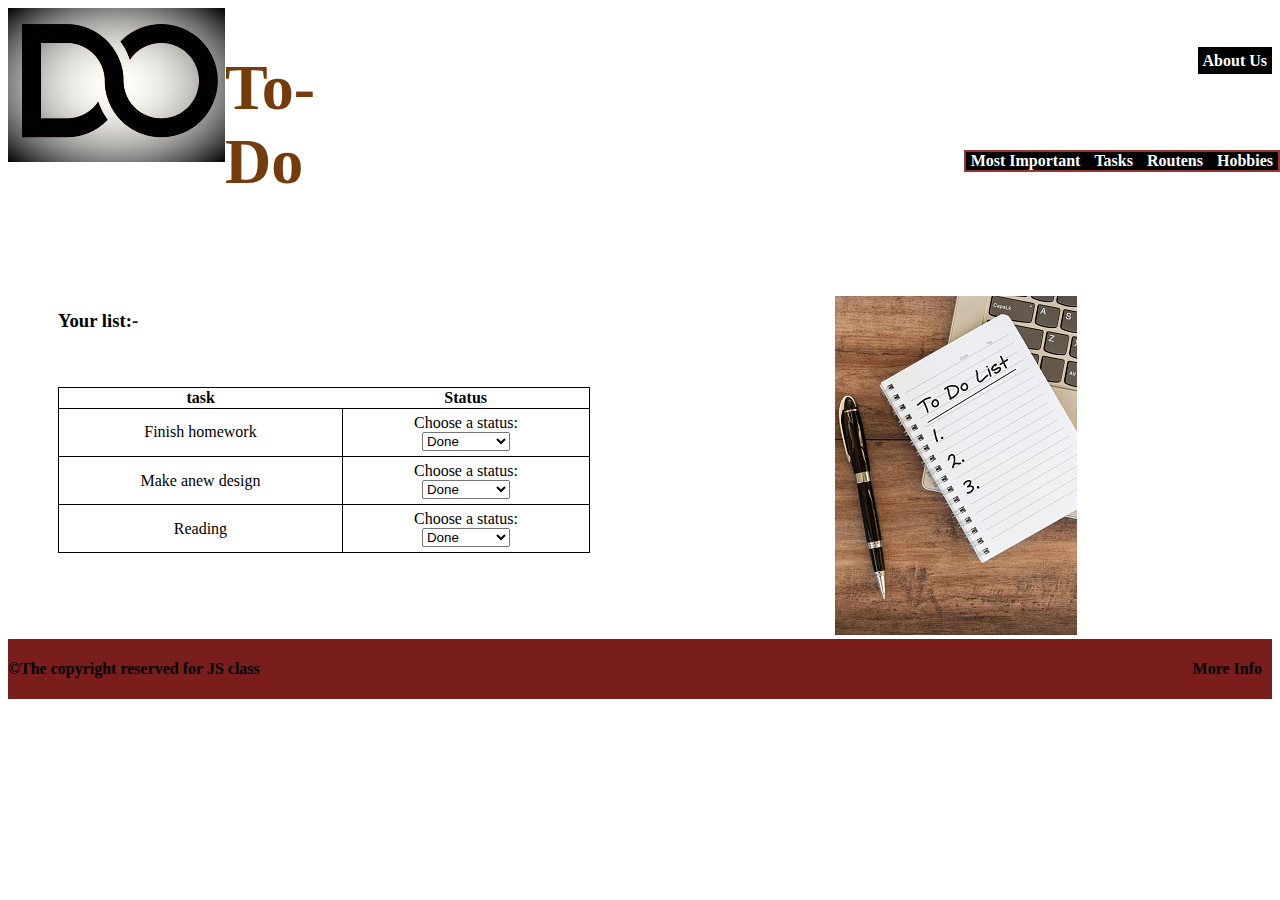
<file: index.html>
<!DOCTYPE html>
<html lang="en">

<head>
    <meta charset="UTF-8">
    <meta http-equiv="X-UA-Compatible" content="IE=edge">
    <meta name="viewport" content="width=device-width, initial-scale=1.0">
    <title>todo</title>
    <link rel="stylesheet" href="./CSS/styleindex.css">
</head>

<body>
    <div>
        <header>

            <section id="hed-sec1">
                <img src="/assets/logo.jpg" , alt="logo">
                <h1>To-Do </h1>
            </section>

            <section id="hed-sec2">

                <div id="bu"><a href="/about.html">about us</a></div>

                <nav>
                    <a href="/index.html">Most Important</a>
                    <a href="">Tasks</a>
                    <a href="">Routens</a>
                    <a href="">Hobbies</a>
                </nav>
            </section>


        </header>

        <main>

            <section id="tabSec">
                <h3>Your list:- </h3>
                <table>
                    <thead>
                        <tr>
                            <th>task</th>
                            <th>Status</th>
                        </tr>
                    </thead>

                    <tbody>
                        <tr>
                            <td>Finish homework</td>
                            <td>
                                <label for="status">Choose a status:</label><br>
                                <select name="status" id="status">
                                    <option>Done</option>
                                    <option>Processing</option>
                                    <option>Strugling</option>
                                    <option>Not start</option>
                                </select>
                            </td>
                        </tr>
                        <tr>
                            <td>Make anew design</td>
                            <td>
                                <label for="status">Choose a status:</label><br>
                                <select name="status" id="status">
                                    <option>Done</option>
                                    <option>Processing</option>
                                    <option>Strugling</option>
                                    <option>Not start</option>
                                </select>
                            </td>
                        </tr>
                        <tr>
                            <td>Reading</td>
                            <td>
                                <label for="status">Choose a status:</label><br>
                                <select name="status" id="status">
                                    <option>Done</option>
                                    <option>Processing</option>
                                    <option>Strugling</option>
                                    <option>Not start</option>
                                </select>
                            </td>
                        </tr>
                    </tbody>
                </table>
            </section>
            <section id="imageSec">
                <img src="/assets/todo1.jpg" , alt="logo">
            </section>
        </main>
        <footer>
            <section id="copy">
                <h4> &copy;The copyright reserved for JS class</h4>
            </section>
            <h4 id="info"><a href="/index.html">More Info</a>
        </footer>
    </div>
    <script src="./js/app.js"></script>
</body>

</html>
</file>
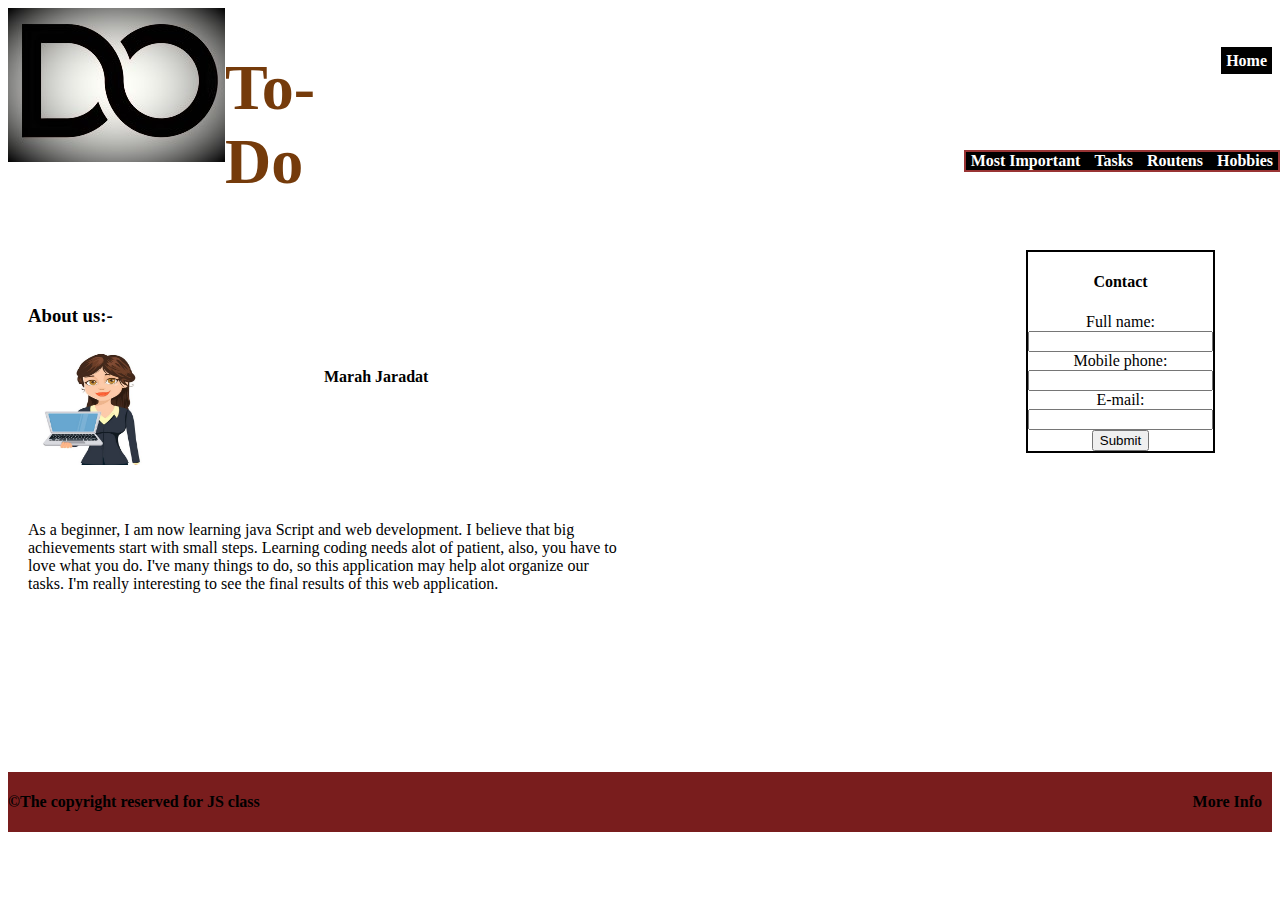
<file: about.html>
<!DOCTYPE html>
<html lang="en">

<head>
    <meta charset="UTF-8">
    <meta http-equiv="X-UA-Compatible" content="IE=edge">
    <meta name="viewport" content="width=device-width, initial-scale=1.0">
    <title>Document</title>
    <link rel="stylesheet" href="./CSS/styleabout.css">
</head>

<body>
    <header>

        <section id="hed-sec1">
            <img src="/assets/logo.jpg" , alt="logo">
            <h1>To-Do </h1>
        </section>

        <section id="hed-sec2">

            <div id="bu"><a href="/index.html">Home</a></div>

            <nav>
                <a href="/index.html">Most Important</a>
                <a href="">Tasks</a>
                <a href="">Routens</a>
                <a href="">Hobbies</a>
            </nav>
        </section>


    </header>

    <main>
        <section id="aboutSec">
            <h3>About us:-</h3>
            <section id="ma">
                <img id="imgMe" src="/assets/profile.jpg" , alt="logo">
                <h4>Marah Jaradat</h4>
            </section>
            <p>
                As a beginner, I am now learning java Script and web development.
                I believe that big achievements start with small steps.
                Learning coding needs alot of patient, also, you have to love what you do.
                I've many things to do, so this application may help alot organize our tasks.
                I'm really interesting to see the final results of this web application.
            </p>
        </section>
        <section>
            <form>
                <h4>Contact </h4>
                <label for="fname">Full name:</label><br>
                <input type="text" id="fname" name="fname"><br>
                <label for="num">Mobile phone:</label><br>
                <input type="number" id="num" name="num"><br>
                <label for="mail">E-mail:</label><br>
                <input type="email" id="mail" name="mail"><br>
                <input type="submit" value="Submit">
            </form>
        </section>
    </main>

    <footer>
        <section id="copy">
            <h4> &copy;The copyright reserved for JS class</h4>
        </section>
        <h4 id="info"><a href="/index.html">More Info</a>
    </footer>
</body>

</html>
</file>
<file: CSS/styleindex.css>
body {
  display: grid;
  gap: 25px;
}

header {
  display: grid;
  grid-template-columns: 370px 1fr;
}

#hed-sec1 {
  display: grid;
  grid-auto-flow: column;
  text-shadow: 10px;
  color: rgb(117, 59, 11);
  font-size: 24pt;
  font-weight: bold;
}

#hed-sec2 {
  display: grid;
  grid-template-rows: 1fr 1fr;
  gap: 20px;
  text-align: right;
  align-items: center;
}

#bu a {
  text-decoration: none;
  font-weight: bolder;
  color: white;
  background-color: black;
  padding: 5px;
  text-transform: capitalize;
}

nav a {
  text-decoration: none;
  font-weight: bolder;
  color: white;
  /* background-color: black; */
  padding: 5px;
  text-transform: capitalize;
}

nav {
  border: solid 2px rgb(153, 52, 52);
  background-color: black;
  margin: auto;
  position: absolute;
  top: 150px;
  right: 0px;
}

main {
  display: grid;
  grid-template-columns: 1fr 1fr;
}

#tabSec {
  display: grid;
  grid-template-rows: 1fr 4fr;
  margin: 50px;
}

table {
  border: solid black 1px;
  border-collapse: collapse;
  width: 100%;
  height: 70%;
  margin: auto;
}

td {
  border: solid black 1px;
  text-align: center;
}

#imageSec {
  /* display: grid;
    grid-template-columns: 1fr; */
  margin: auto;
  margin-bottom: 0px;
}

footer {
  display: grid;
  grid-template-columns: 1fr 1fr;
  background-color: rgb(121, 29, 29);
  padding: 0px;
  margin-bottom: 0px;
  height: 60px;
}

#info {
  text-align: right;
  margin-right: 10px;
}
#copy {
  margin-right: 10px;
}
#info a {
  text-decoration: none;
  color: black;
  text-transform: capitalize;
}
</file>
<file: CSS/styleabout.css>
body {
  display: grid;
  gap: 25px;
}

header {
  display: grid;
  grid-template-columns: 370px 1fr;
}

#hed-sec1 {
  display: grid;
  grid-auto-flow: column;
  text-shadow: 10px;
  color: rgb(117, 59, 11);
  font-size: 24pt;
  font-weight: bold;
}

#hed-sec2 {
  display: grid;
  grid-template-rows: 1fr 1fr;
  gap: 20px;
  text-align: right;
  align-items: center;
}

#bu a {
  text-decoration: none;
  font-weight: bolder;
  color: white;
  background-color: black;
  padding: 5px;
  text-transform: capitalize;
}

nav a {
  text-decoration: none;
  font-weight: bolder;
  color: white;
  /* background-color: black; */
  padding: 5px;
  text-transform: capitalize;
}

nav {
  border: solid 2px rgb(153, 52, 52);
  background-color: black;
  margin: auto;
  position: absolute;
  top: 150px;
  right: 0px;
}

main {
  display: grid;
  grid-template-columns: 1fr 1fr;
}

#aboutSec {
  display: grid;
  grid-template-rows: 50px 2fr 3fr;
  gap: 10px;
  margin: 20px;
}
#ma {
  display: grid;
  grid-template-columns: 1fr 1fr;
}
#imgMe {
  width: 50%;
  height: 80%;
}

form {
  border: 2px solid black;
  position: absolute;
  right: 65px;
  top: 250px;
  text-align: center;
}

footer {
  display: grid;
  grid-template-columns: 1fr 1fr;
  background-color: rgb(121, 29, 29);
  padding: 0px;
  margin-bottom: 0px;
  height: 60px;
}

#info {
  text-align: right;
  margin-right: 10px;
}
#copy {
  margin-right: 10px;
}
#info a {
  text-decoration: none;
  color: black;
  text-transform: capitalize;
}
</file>
